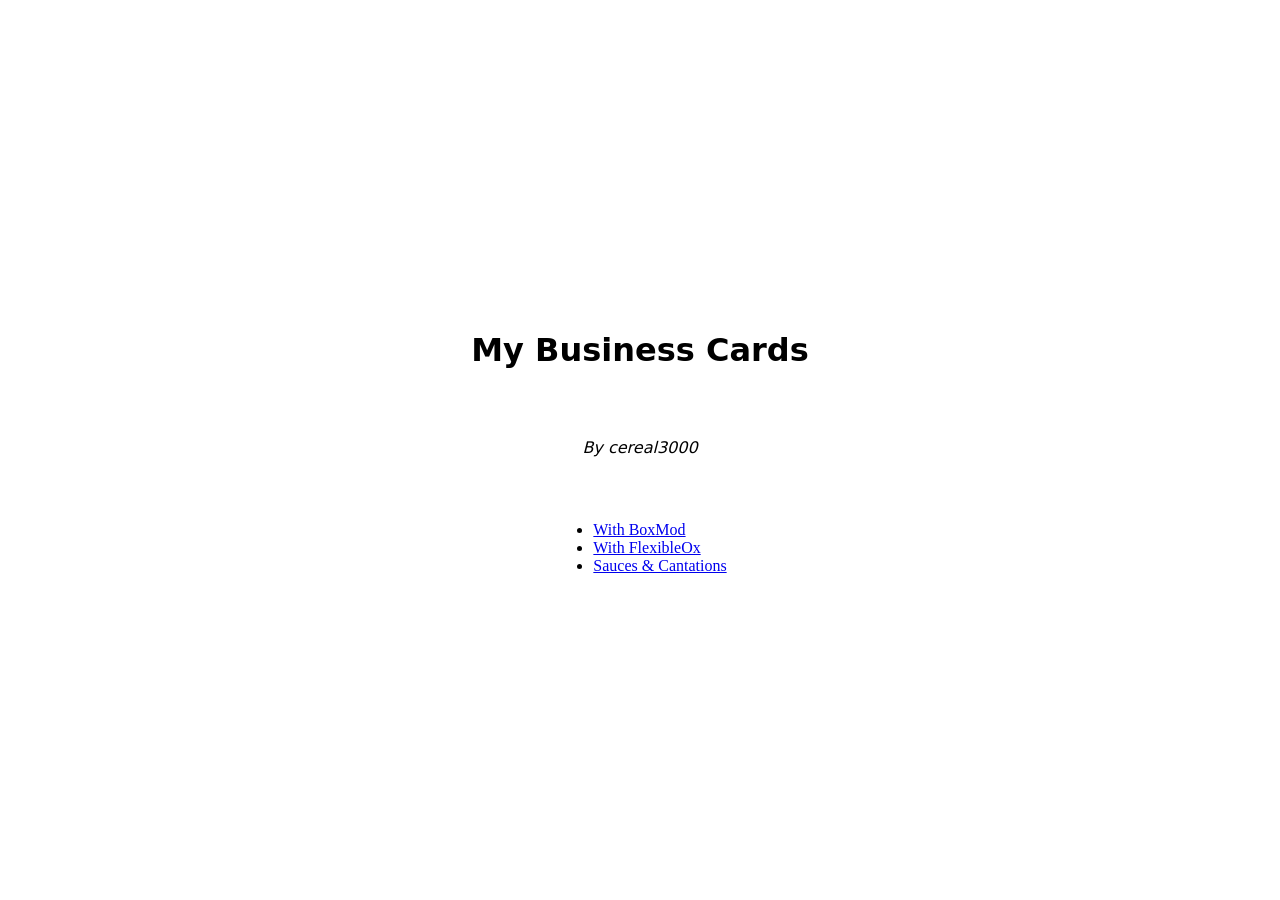
<file: index.html>
<!DOCTYPE html>
<html lang="en">
  <head>
    <meta charset="utf-8">
    <meta name="viewport" content="width=device-width, initial-scale=1">
    <title>My Busses Cars</title>
    <link rel="stylesheet" href="./template.css">
  </head>
  <body>
    <h1>My Business Cards</h1>
    <p class="attribution">By cereal3000</p>

    <ul class="page-links">
      <li><a href="box.html">With BoxMod</a></li>
      <li><a href="flex.html">With FlexibleOx</a></li>
      <li><a href="citations.html">Sauces &amp; Cantations</a></li>
    </ul>
  </body>
</html>
</file>
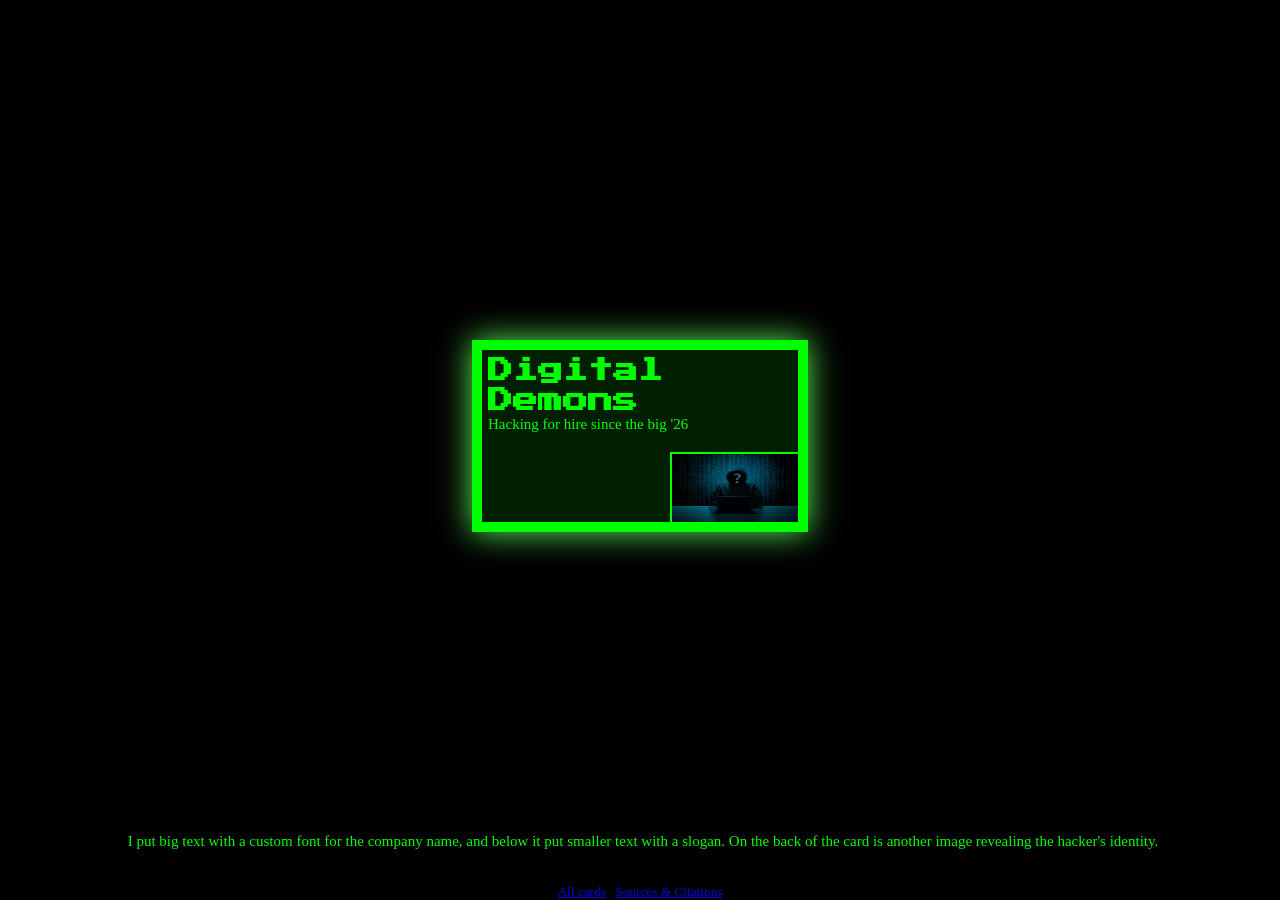
<file: box.html>
<!DOCTYPE html>
<html lang="en">
  <head>
    <meta charset="utf-8">
    <meta name="viewport" content="width=device-width, initial-scale=1">
    <title>Box Model Card</title>
    <link rel="stylesheet" href="./template.css">
    <link rel="stylesheet" href="./box.css">
    <link rel="preconnect" href="https://fonts.googleapis.com">
    <link rel="preconnect" href="https://fonts.gstatic.com" crossorigin>
    <link href="https://fonts.googleapis.com/css2?family=Press+Start+2P&display=swap"
      rel="stylesheet">
  </head>
  <body>
    <h1>Box Model Card</h1>

    <div class="card landscape">
      <div class="card-front">
        <h1>Digital Demons</h1>
        <p>Hacking for hire since the big '26</p>
        <!-- Front of card here -->
        <img src="./images/Hacker-3342696_1920-1024x788.jpg" alt="hacker">
      </div>
      <div class="card-back">
        <img src="./images/Screenshot 2026-10-28 11.43.20 AM.png" alt="hacker revealed">
        <!-- Back of card here -->
      </div>
    </div>

    <p class="text-thing"> I put big text with a custom font for the company name, and below it put
      smaller text with a slogan. On the back of the card is another image revealing the hacker's
      identity.</p>
    <footer>
      <small>
        <a href="index.html">All cards</a> |
        <a href="citations.html">Sources &amp; Citations</a>
      </small>
    </footer>

    <script src="./script.js"></script>
  </body>
</html>
</file>
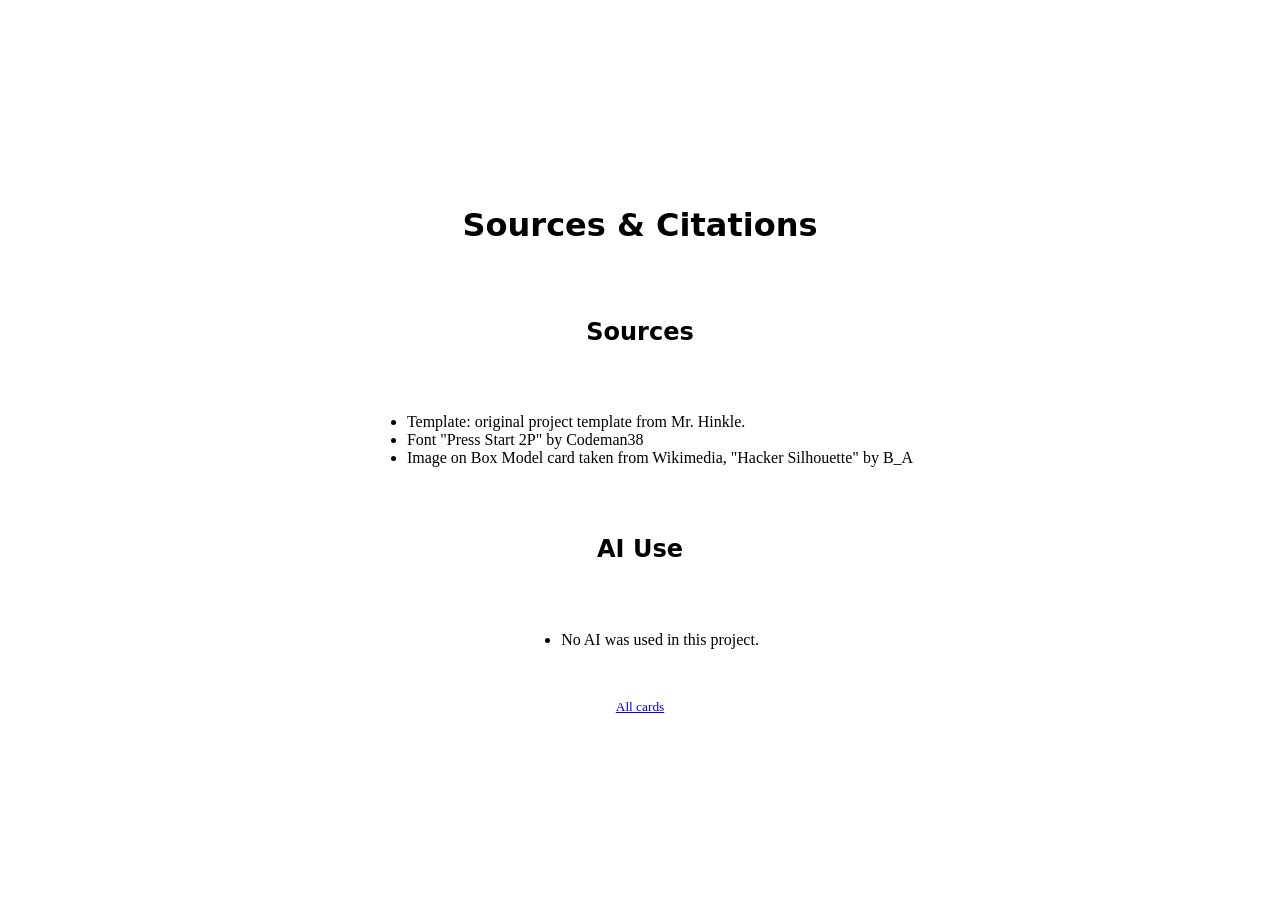
<file: citations.html>
<!DOCTYPE html>
<html lang="en">
  <head>
    <meta charset="utf-8">
    <meta name="viewport" content="width=device-width, initial-scale=1">
    <title>Sources &amp; Citations</title>
    <link rel="stylesheet" href="./template.css">
  </head>
  <body>
    <h1>Sources &amp; Citations</h1>

    <h2>Sources</h2>
    <ul>
      <li>Template: original project template from Mr. Hinkle.</li>
      <li>Font "Press Start 2P" by Codeman38</li>
      <li>Image on Box Model card taken from Wikimedia, "Hacker Silhouette" by B_A</li>
    </ul>

    <h2>AI Use</h2>
    <ul>
      <li>No AI was used in this project.</li>
      <!-- If you used AI, replace the line above and describe
       what you used it for, e.g.
       "Generated the logo image with Adobe Firefly." -->
    </ul>

    <footer>
      <small>
        <a href="index.html">All cards</a>
      </small>
    </footer>
  </body>
</html>
</file>
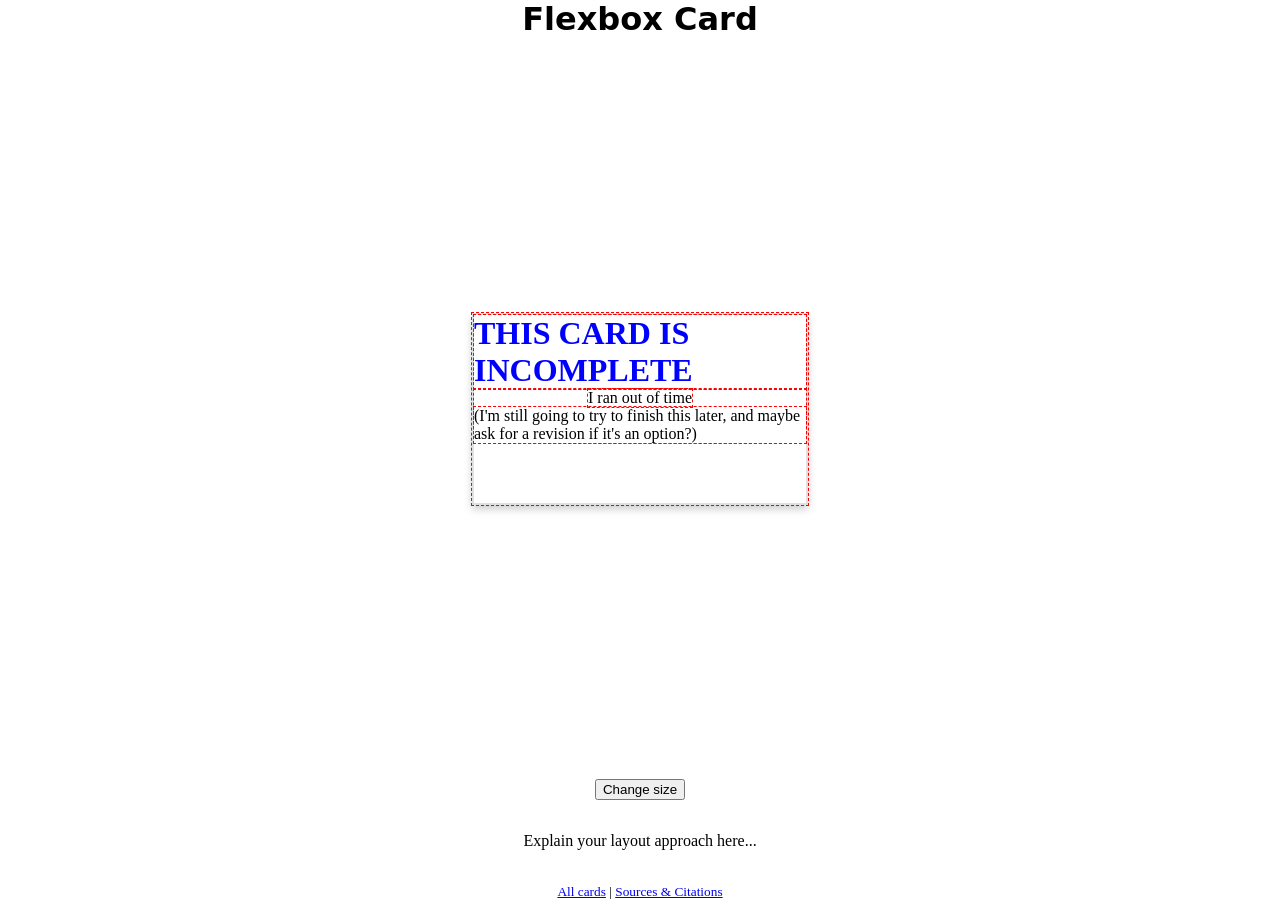
<file: flex.html>
<!DOCTYPE html>
<html lang="en">
  <head>
    <meta charset="utf-8">
    <meta name="viewport" content="width=device-width, initial-scale=1">
    <title>Flexbox Card</title>
    <link rel="stylesheet" href="./template.css">
    <link rel="stylesheet" href="./flex.css">
  </head>
  <body>
    <h1>Flexbox Card</h1>

    <!-- Change landscape to portrait or square
     for a different size card -->
    <div class="card landscape">
      <div class="card-front">
        <div class="title">
          <h1>THIS CARD IS INCOMPLETE</h1>
        </div>
        <div class="boom">
          <p>I ran out of time</p>
          <p>(I'm still going to try to finish this later, and maybe ask for a revision if it's an
            option?)</p>
        </div>
      </div>
      <div class="card-back">
        <p>Back</p>
      </div>
    </div>

    <button class="change-size">Change size</button>

    <p>Explain your layout approach here...</p>

    <footer>
      <small>
        <a href="index.html">All cards</a> |
        <a href="citations.html">Sources &amp; Citations</a>
      </small>
    </footer>

    <script src="./script.js"></script>
  </body>
</html>
</file>
<file: template.css>
/* 
 * PROJECT TEMPLATE    
 * DO NOT MODIFY       
 * 
 * Your code should go in box.css and flex.css
 *
 * -------------------------------------------------------------
 * This file contains the core layout and card styles for the project.
 * Please do NOT change anything here. 
 * All your custom CSS should go in the other files as directed.
 * -------------------------------------------------------------
 */

.card {
  box-shadow: 0 4px 8px 0 rgba(0, 0, 0, 0.2);
  margin-left: auto;
  margin-right: auto;
  margin-top: auto;
  margin-bottom: auto;
  perspective: 1000px;
  cursor: pointer;
  transform-style: preserve-3d;
  transition: all 10s ease;
}

.card.landscape {
  width: 3.5in;
  height: 2in;
}

.card.portrait {
  height: 3.5in;
  width: 2in;
}

.card.square {
  width: 2.5in;
  height: 2.5in;
}

/* Hover effect - slight tilt to show interactivity */
.card:hover {
  scale: 1.05;
}

/* Flipped state - full rotation */
.card.flipped {
  transform: rotateY(180deg) rotateX(360deg);
}

.card-front,
.card-back {
  position: absolute;
  width: 100%;
  height: 100%;
  backface-visibility: hidden;
  border-radius: inherit;
  box-sizing: border-box;
}

.card-front {
  border: 2px solid #e0e0e0;
}

.card-back {
  transform: rotateY(180deg);
}
body {
  display: flex;
  flex-direction: column;
  justify-content: center;
  align-items: center;
  gap: 32px;
  min-height: 100vh;
  margin: 0;
}

body > h1,
body > h2,
body > .attribution {
  font-family: system-ui, -apple-system, BlinkMacSystemFont, "Segoe UI", Roboto,
    Oxygen, Ubuntu, Cantarell, "Open Sans", "Helvetica Neue", sans-serif;
}
p.attribution {
  font-style: italic;
}
</file>
<file: box.css>
/* RESET: Browsers add space above and below headings and paragraphs.
 * We turn that off so every bit of space on your card is space YOU
 * chose with margin and padding. */
p,
h1,
h2,
h3,
h4,
h5,
h6 {
  margin-block: 0;
}

/* WIREFRAME: Uncomment this to see the outline of every box on your
 * card. (An outline takes up no space, so it won't change your layout.)
 * Comment it back out when you are done. */

/*.card * {
  outline: 1px dashed red;
}*/

/* Your box model card styles go here!
 * Layout with margin, padding, border, width, and height only
 * (no flexbox or grid). */
.card h1 {
  padding-top: 6px;
  padding-left: 6px;
  line-height: 30px;
  color: rgb(0, 255, 0);
  font-size: 25px;
  font-family: "Press Start 2P";
}

body {
  background-color: black;
}

.card {
  border-color: rgb(0, 255, 0);
  color: rgb(0, 255, 0)
}

p {
  font-size: 15px;
  padding-left: 6px;
}

.press-start-2p-regular {
  font-family: "Press Start 2P", system-ui;
  font-weight: 400;
  font-style: normal;
}

.card-front img {
  border: 2px solid rgb(0, 255, 0);
  margin-top: 19px;
  margin-left: 188px;
  width: 40%;
  height: 40%;
}

.card-back img {
  width: 100%;
  height: 100%;
}

.card-front {
  border: 10px solid rgb(0, 255, 0);
  background-color: rgb(0, 30, 0);
  box-shadow: 0 0 30px rgb(89, 247, 89);
}

.card-back {
  border: 10px solid rgb(0, 255, 0);
  background-color: rgb(0, 30, 0);
  box-shadow: 0 0 30px rgb(89, 247, 89);
}

.text-thing {
  color: rgb(0, 255, 0)
}
</file>
<file: flex.css>
/* RESET: Browsers add space above and below headings and paragraphs.
 * We turn that off so every bit of space on your card is space YOU
 * chose with margin and padding. */
p,
h1,
h2,
h3,
h4,
h5,
h6 {
  margin-block: 0;
}

/* WIREFRAME: Uncomment this to see the outline of every box on your
 * card. (An outline takes up no space, so it won't change your layout.)
 * Comment it back out when you are done. */
.card * {
  outline: 1px dashed red;
}

/* Your flexbox card styles go here! */
.title {
  color: blue;
  display: flex;
  flex-direction: row;
  justify-content: start;
  align-items: start;
}

.boom {
  color: black;
  display: flex;
  flex-direction: column;
  align-items: center;


}

/* Honors: styles for each card size, for example:
.square .card-front {
}
*/
.square .card-front {
  text-decoration: solid
}

.square .card-back {
  text-decoration: line-through;
}
</file>
